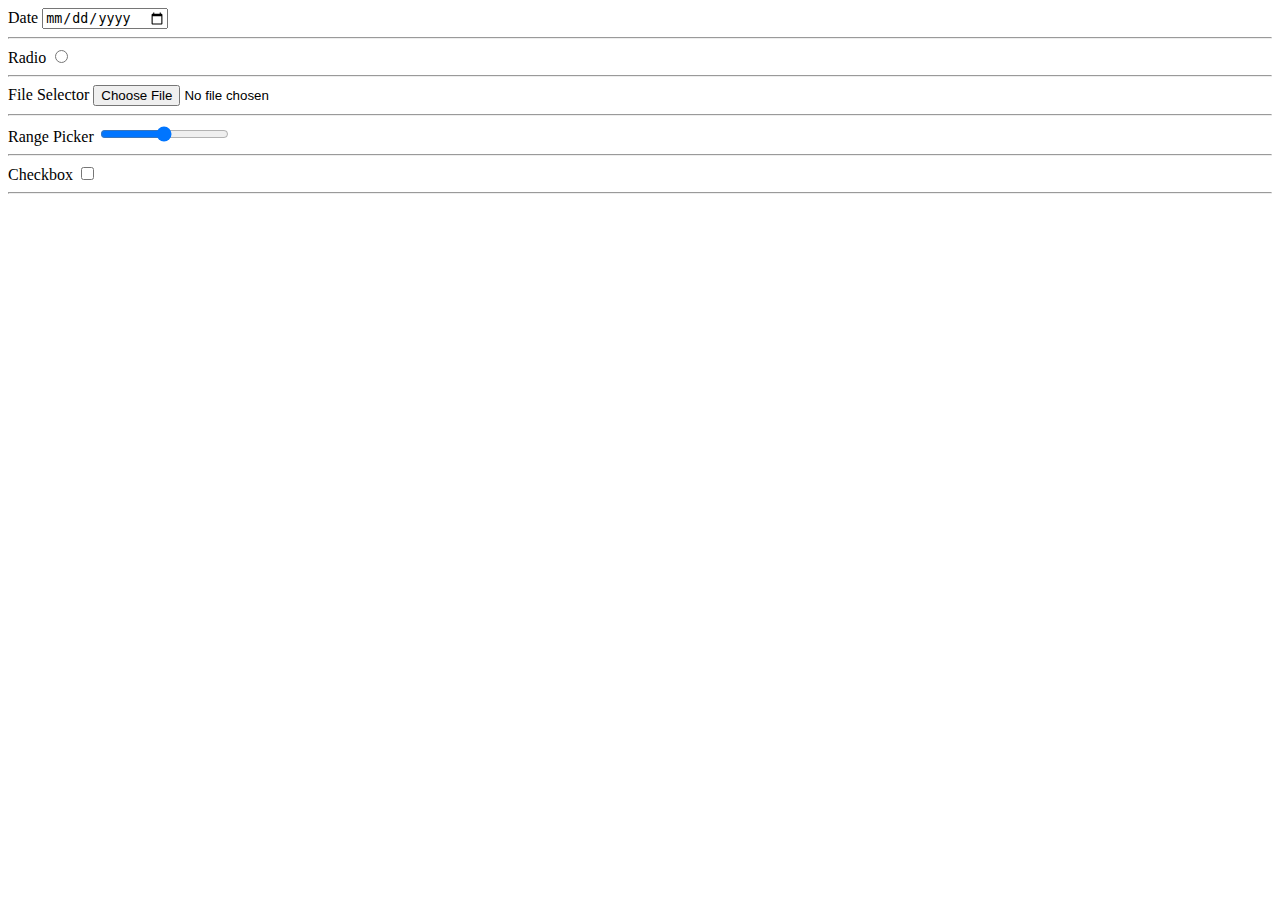
<file: Random Tests/HTML Inputs.HTML>
<!DOCTYPE html>
<html lang="en" dir="ltr">
  <head>
    <meta charset="utf-8">
    <title>Test</title>
  </head>
  <body>
<form class="" action="index.html" method="post">
  <label>Date</label>
  <input type="date" name="" value=""><br>

  <hr>
  <label>Radio</label>
  <input type="radio" name="" value=""><br><hr>
  <label>File Selector</label>
  <input type="file" name="" value=""><br><hr>
  <label>Range Picker</label>
  <input type="range" name="" value=""><br><hr>
  <label>Checkbox</label>
  <input type="checkbox" name="" value=""><br><hr>


</form>
  </body>
</html>
</file>
